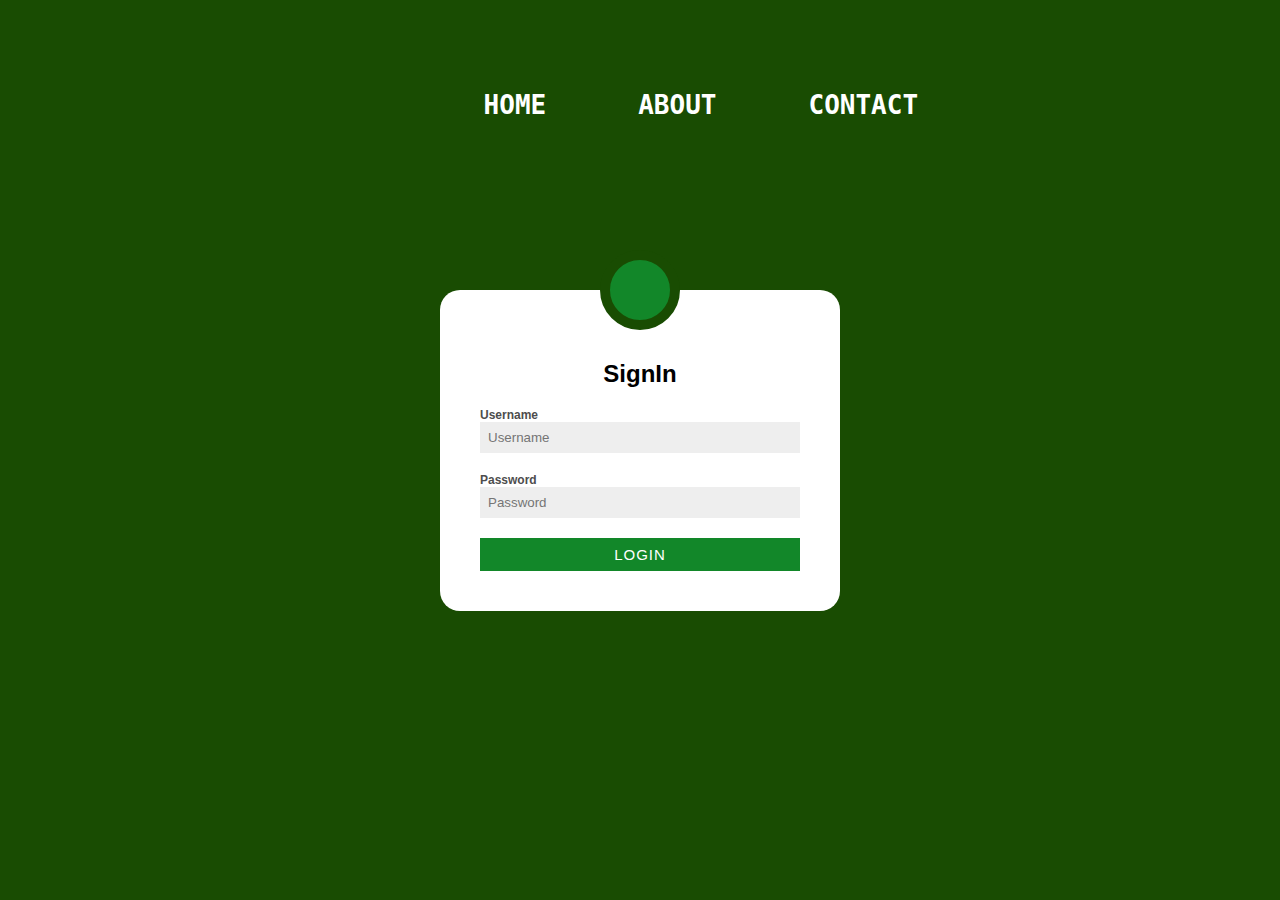
<file: index.html>
<!DOCTYPE html>
<html lang="en">
<head>
    <meta charset="UTF-8">
    <meta http-equiv="X-UA-Compatible" content="IE=edge">
    <meta name="viewport" content="width=device-width, initial-scale=1.0">
    <title>Login Form</title>
    <link rel="stylesheet" href="https://cdnjs.cloudflare.com/ajax/libs/font-awesome/5.15.4/css/all.min.css"
		integrity="sha512-1ycn6IcaQQ40/MKBW2W4Rhis/DbILU74C1vSrLJxCq57o941Ym01SwNsOMqvEBFlcgUa6xLiPY/NS5R+E6ztJQ=="
		crossorigin="anonymous" referrerpolicy="no-referrer" />
        <link rel="stylesheet" href="./loginform.css" />
</head>
<body>
    <div class="container-fluid">
        <ul>
            <li><a href="#">Home</a></li>
            <li><a href="#">About</a></li>
            <li><a href="#">Contact</a></li>

        </ul>
    </div>
    <div class="container">
        <div class="pic">
            <i class="User"></i>
        </div>
        <h2 class="title">SignIn</h2>
        <form class="form" method="POST">
            <label for="username">Username</label>
            <input type="text" id="username" class="input" autocomplete="off" placeholder="Username" />
            <label for="password">Password</label>
            <input type="text" id="password" class="input" autocomplete="off" placeholder="Password" />
            <button >Login</button>
        </form>
</body>
</html>
</file>
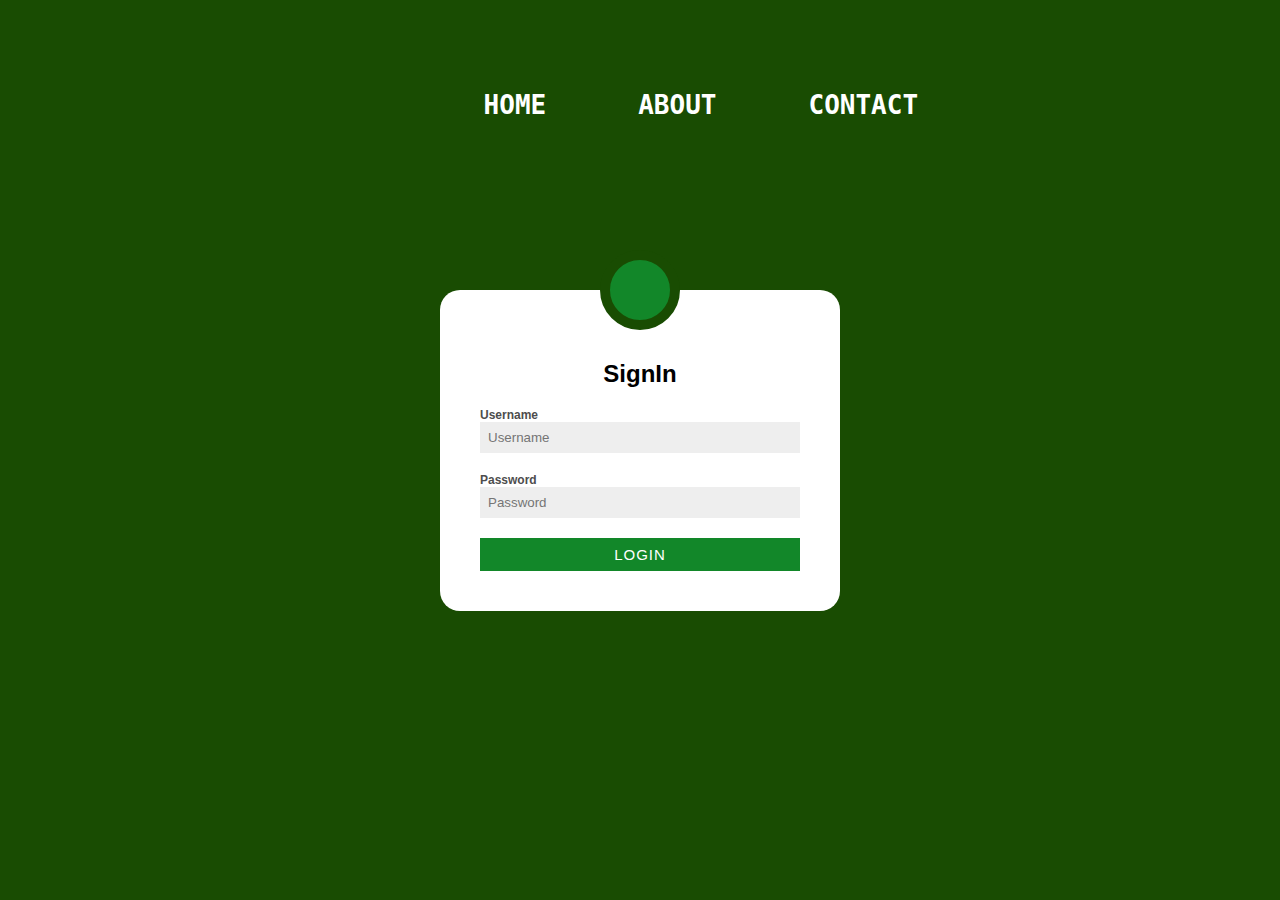
<file: loginform.html>
<!DOCTYPE html>
<html lang="en">
<head>
    <meta charset="UTF-8">
    <meta http-equiv="X-UA-Compatible" content="IE=edge">
    <meta name="viewport" content="width=device-width, initial-scale=1.0">
    <title>Login Form</title>
    <link rel="stylesheet" href="https://cdnjs.cloudflare.com/ajax/libs/font-awesome/5.15.4/css/all.min.css"
		integrity="sha512-1ycn6IcaQQ40/MKBW2W4Rhis/DbILU74C1vSrLJxCq57o941Ym01SwNsOMqvEBFlcgUa6xLiPY/NS5R+E6ztJQ=="
		crossorigin="anonymous" referrerpolicy="no-referrer" />
        <link rel="stylesheet" href="./loginform.css" />
</head>
<body>
    <div class="container-fluid">
        <ul>
            <li><a href="#">Home</a></li>
            <li><a href="#">About</a></li>
            <li><a href="#">Contact</a></li>

        </ul>
    </div>
    <div class="container">
        <div class="pic">
            <i class="User"></i>
        </div>
        <h2 class="title">SignIn</h2>
        <form class="form" method="POST">
            <label for="username">Username</label>
            <input type="text" id="username" class="input" autocomplete="off" placeholder="Username" />
            <label for="password">Password</label>
            <input type="text" id="password" class="input" autocomplete="off" placeholder="Password" />
            <button >Login</button>
        </form>
</body>
</html>
</file>
<file: loginform.css>
.container-fluid{
    position: absolute;
    left:37%;
    top: 10%;
   
}
ul{
    font-family: "Chivo Mono", monospace;
    display: flex;
    gap: 72px;
    
}
ul li{
    list-style: none;
}
ul li a{
    font-size: 26px;
    font-weight: 700;
    text-decoration: none;
    text-transform: uppercase;
    color: white;
    padding: 10px;
    transition: 0.5s ease;
}
ul:hover li a{
    color:#30edf4;
}
ul:hover li a:not(:hover){
    color:white;
    opacity: 0.3;
    filter: blur(1px);
}
* {
	margin: 0;
	padding: 0;
	box-sizing: border-box;
}

body {
	background: #194c02;
	display: flex;
	align-items: center;
	justify-content: center;
	height: 100vh;
	font-family: sans-serif;
}

.container {
	max-width: 400px;
	width: 100%;
	background: #FFF;
	padding: 40px;
	border-radius: 20px;
	position: relative;
}

.pic {
	position: absolute;
	top: 0;
	left: 50%;
	width: 80px;
	height: 80px;
	border-radius: 50%;
	font-size: 24px;
	color: #ffffff;
	text-align: center;
	line-height: 60px;
	border: 10px solid #194c02;
	background: linear-gradient(to right, #128729, #128729);
	transform: translate(-50%, -50%);
}

.form {
	display: flex;
	flex-direction: column;
}

.title {
	text-align: center;
	margin-top: 30px;
}

label,
.links,
button {
	margin-top: 20px;
}

label {
	margin-top: 20px;
	font-size: 12px;
	color: rgb(77, 77, 77);
	font-weight: 600;
}

.input {
	padding: 8px;
	outline: none;
	border: 0;
	background: #EEE;
}

button {
	background: linear-gradient(to right, #128729, #128729);
	padding: 8px;
	border: 0;
	color: #fff;
	font-size: 15px;
	letter-spacing: 1px;
	text-transform: uppercase;
    cursor:pointer
}
</file>
